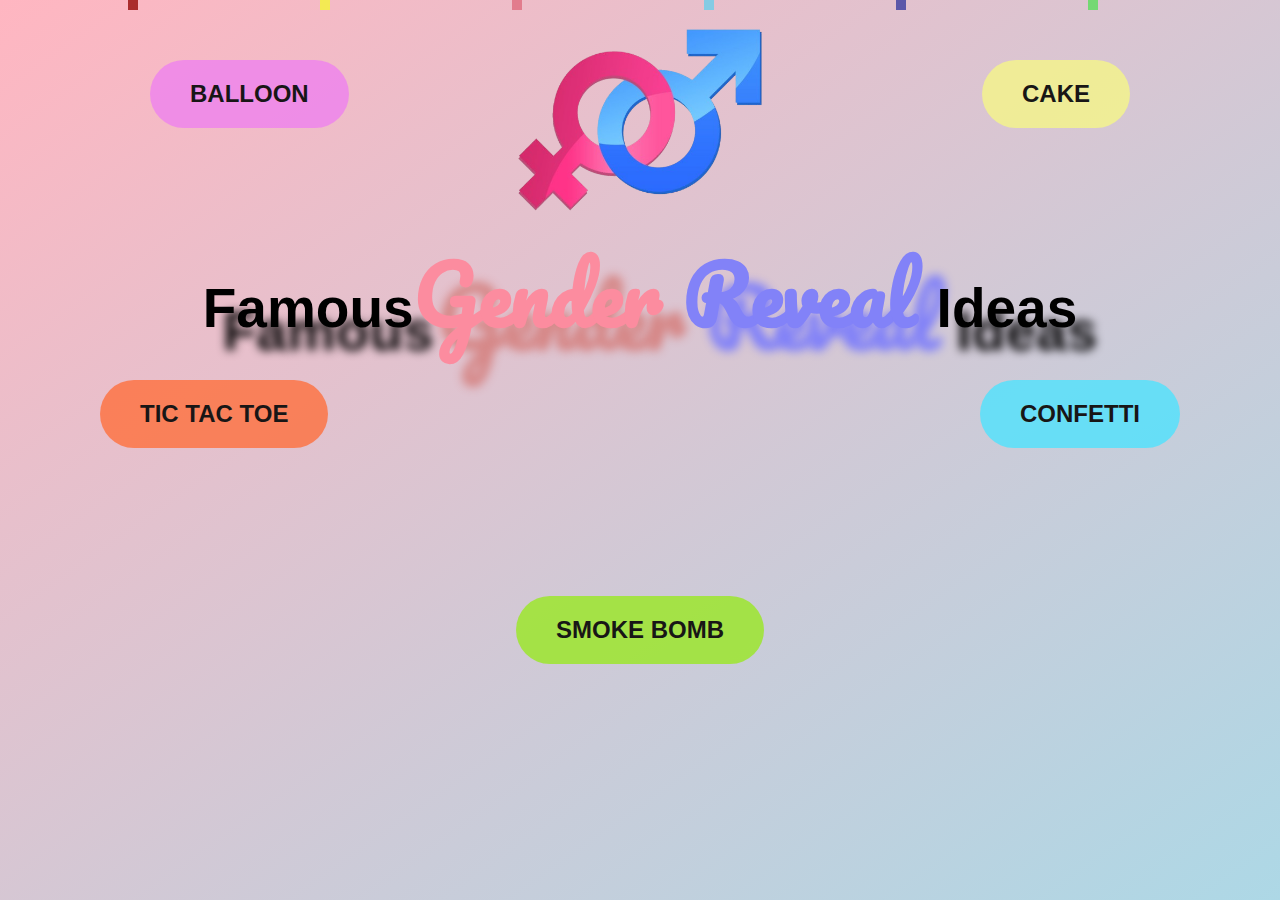
<file: index.html>
<!DOCTYPE html>
<html lang="en">
  <head>
    <meta charset="UTF-8">
    <link rel="preconnect" href="https://fonts.googleapis.com">
    <link rel="preconnect" href="https://fonts.gstatic.com" crossorigin>
    <link href="https://fonts.googleapis.com/css2?family=Cedarville+Cursive&family=Fredoka:wdth,wght@99,300..700&family=Pacifico&display=swap" rel="stylesheet">
    <link rel="stylesheet" href="style.css">
    <link rel="icon" href="gender.png" type="image/png">

    
    <meta name="viewport" content="width=device-width, initial-scale=1.0">
  <title>Gender Reveal</title>
  <style>
  
    body {
      margin: 0;
      height: 100vh;
      background: linear-gradient(to bottom right, lightpink, lightblue);
      overflow: hidden;
    }

  </style>
</head>
<body>


<div id="c1" class="confetti"></div>
<div id="c2" class="confetti"></div>
<div id="c3" class="confetti"></div>
<div id="c4" class="confetti"></div>
<div id="c5" class="confetti"></div>
<div id="c6" class="confetti"></div>


<img src="gender.png" class="centered-img">


<div class="main-content">
  <div class="maintext1">
    <h1><span class="text1">Famous</span><span class="pink">Gender</span> <span class="blue">Reveal</span> <span class="text1">Ideas</span></h1>
  </div>
</div>  
 

<a href="balloon.html" class="btn" id="btn1">BALLOON</a>
<a href="cake.html" class="btn" id="btn2">CAKE</a>
<a href="confetti.html" class="btn" id="btn3">CONFETTI</a>
<a href="xoxo.html" class="btn" id="btn4">TIC TAC TOE</a>
<a href="smoke.html" class="btn" id="btn5">SMOKE BOMB</a>

</body>
</html>
</file>
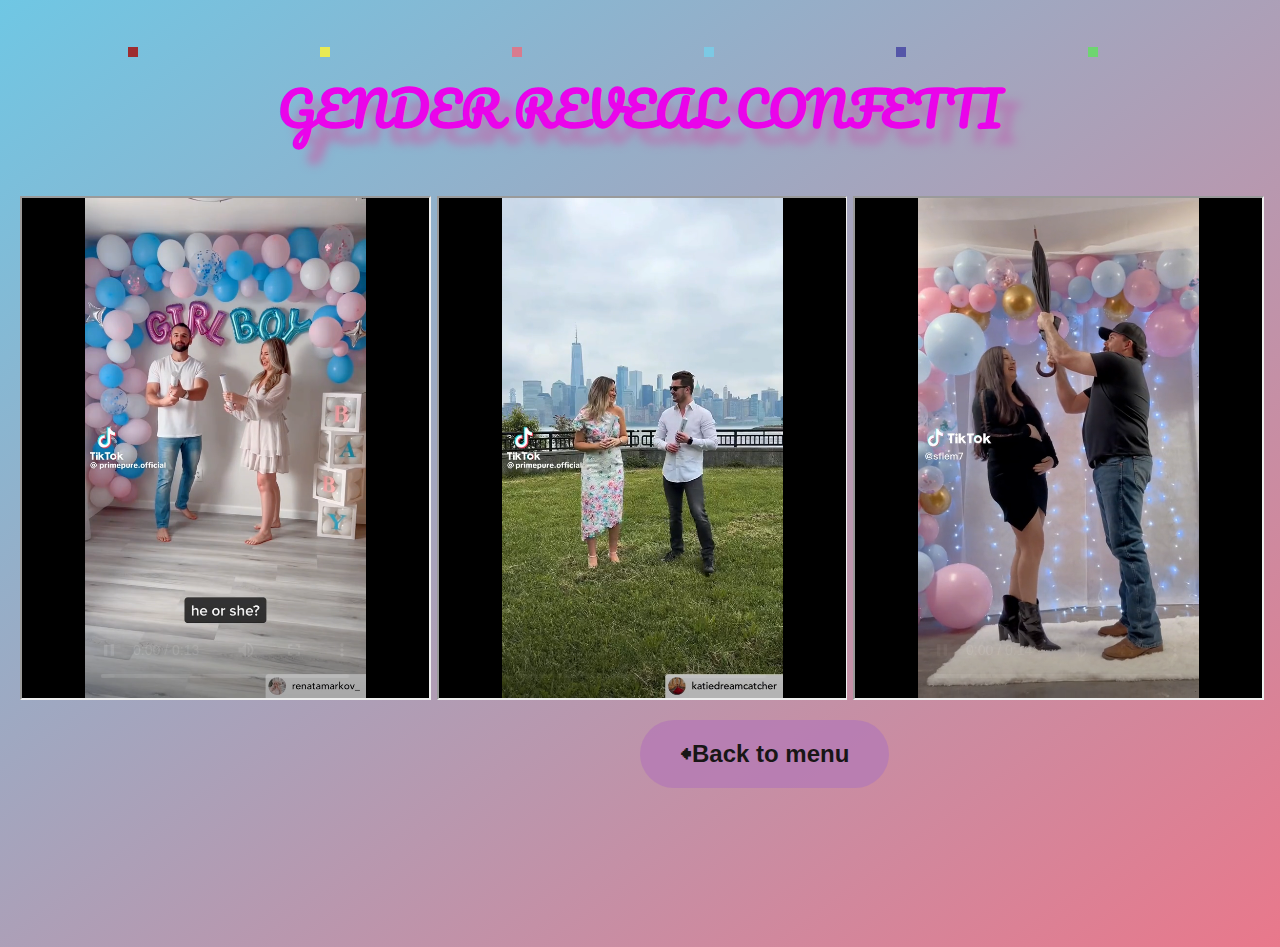
<file: confetti.html>
<!DOCTYPE html>
<html lang="en">
<head>
    <meta charset="UTF-8">
     <link href="https://fonts.googleapis.com/css2?family=Cedarville+Cursive&family=Fredoka:wdth,wght@99,300..700&family=Pacifico&display=swap" rel="stylesheet">
    <link rel="stylesheet" href="style.css">
    <link rel="icon" href="gender.png" type="image/png"> 

    
     <meta name="viewport" content="width=device-width, initial-scale=1.0">
    <title>Document</title>
</head>
<body>
    <!DOCTYPE html>
<html>
<head>
    <title>confetti</title>

    <style>
        body {
            background: linear-gradient(to bottom right, rgb(111, 199, 228), rgb(233, 120, 139));
            font-family: Arial;
            text-align: center;
        }

        .videos {
            display: grid;
            grid-template-columns: auto auto auto;
            gap: 10px;
            padding: 20px;
        }

        iframe, video {
            width: 100%;
            height: 500px;
        }
        h3{
            color: rgb(234, 4, 234) ;
        }
        .maintext1{
            top: 20px;
            text-shadow: 15px 15px 10px rgb(181, 122, 181);
        }
         .btn {
         position: absolute;
         padding: 20px 40px;    
         background-color:rgba(181, 122, 181, 0.807) ;
         color: rgb(24, 22, 22);
         text-decoration: none;
         border-radius: 200px;    
         font-size: 24px;       
         font-weight: bold;
         }
    </style>
</head>

<body>
<div id="c1" class="confetti"></div>
<div id="c2" class="confetti"></div>
<div id="c3" class="confetti"></div>
<div id="c4" class="confetti"></div>
<div id="c5" class="confetti"></div>
<div id="c6" class="confetti"></div>

<div class="maintext1">
<h3>GENDER REVEAL CONFETTI</h3>  </div>

    <div class="videos">

        <iframe src="confetti1.mp4"></iframe>
        <iframe src="confetti2.mp4"></iframe>
        <iframe src="confetti3.mp4"></iframe>


    </div>

    <a href="index.html" class="btn">🠸Back to menu</a>
</body>
</html>
</body>
</html>
</file>
<file: style.css>
.text1{
    font-size: 55px;
    font-family: 'Lucida Sans', 'Lucida Sans Regular', 'Lucida Grande', 'Lucida Sans Unicode', Geneva, Verdana, sans-serif;
    text-shadow: 20px 23px 10px;
    color: black;
}

.pink{
    color: rgb(252, 140, 159);
    text-shadow: 23px 23px 10px rgb(214, 136, 136);
}
.blue{
    color: rgb(130, 130, 248);
    text-shadow: 23px 23px 10px rgb(130, 130, 248);
}
.maintext1{ 
  user-select: none; 
  font-family: "Pacifico", cursive;  
  text-align: center; 
  display: block; 
  font-size: 40px; 
  position: relative;
 top: -70px;
 
} 
    
 body {
    height: 100vh;
    background: #f4f4f4;
    margin: 0;
    position: relative;
    font-family: Arial, sans-serif;
  }

  .centered-img {
    display: block;
    margin-left: auto;
    margin-right: auto;
    width: 300px;
  }

  .balloon {
    display: block;
    margin-left: auto;
    margin-right: 50px;
    width: 100px;
  }

  .balloon1 {
    display: block;
    margin-left: 50px;
    margin-right: auto;
    width: 100px;
  }

  .btn {
    position: absolute;
    padding: 20px 40px;    
      background-color: #6aa7e9;
    color: rgb(24, 22, 22);
    text-decoration: none;
    border-radius: 200px;    
    font-size: 24px;       
    font-weight: bold;
    
  }

   .btn:active,
  .btn:hover {
    transform: scale(1.2);
  }
 
  #btn1 { top: 60px; left: 150px; background-color: rgba(238, 130, 238, 0.808);}
  #btn2 { top: 60px; right: 150px; background-color: rgba(243, 243, 140, 0.849);}
  #btn3{top: 380px; right: 100px; background-color: #48e4ffc2;}
  #btn4{top: 380px; left: 100px; background-color: rgba(255, 108, 54, 0.767);}
  #btn5 { top: 70%; left: 50%; transform: translate(-50%, -50%); background-color: rgba(153, 231, 36, 0.808);}

   #btn5:hover,
  #btn5:active {
    transform: translate(-50%, -50%) scale(1.2);
}
  

 .confetti {
      width: 10px;
      height: 10px;
      position: absolute;
      opacity: 0.9;
      animation: fall 1s linear infinite;
    }


    @keyframes fall {
      0% { transform: translateY(-20px); }
      100% { transform: translateY(100vh); }
    }

    #c1 { left: 10%; background: rgb(161, 29, 29); animation-delay: 0s; }
    #c2 { left: 25%; background: rgb(243, 240, 70); animation-delay: 0.5s; }
    #c3 { left: 40%; background: rgb(224, 116, 134); animation-delay: 1s; }
    #c4 { left: 55%; background: rgb(121, 204, 231); animation-delay: 0.3s; }
    #c5 { left: 70%; background: rgb(77, 77, 165); animation-delay: 1.3s; }
    #c6 { left: 85%; background: rgb(104, 218, 104); animation-delay: 0.8s; }
</file>
